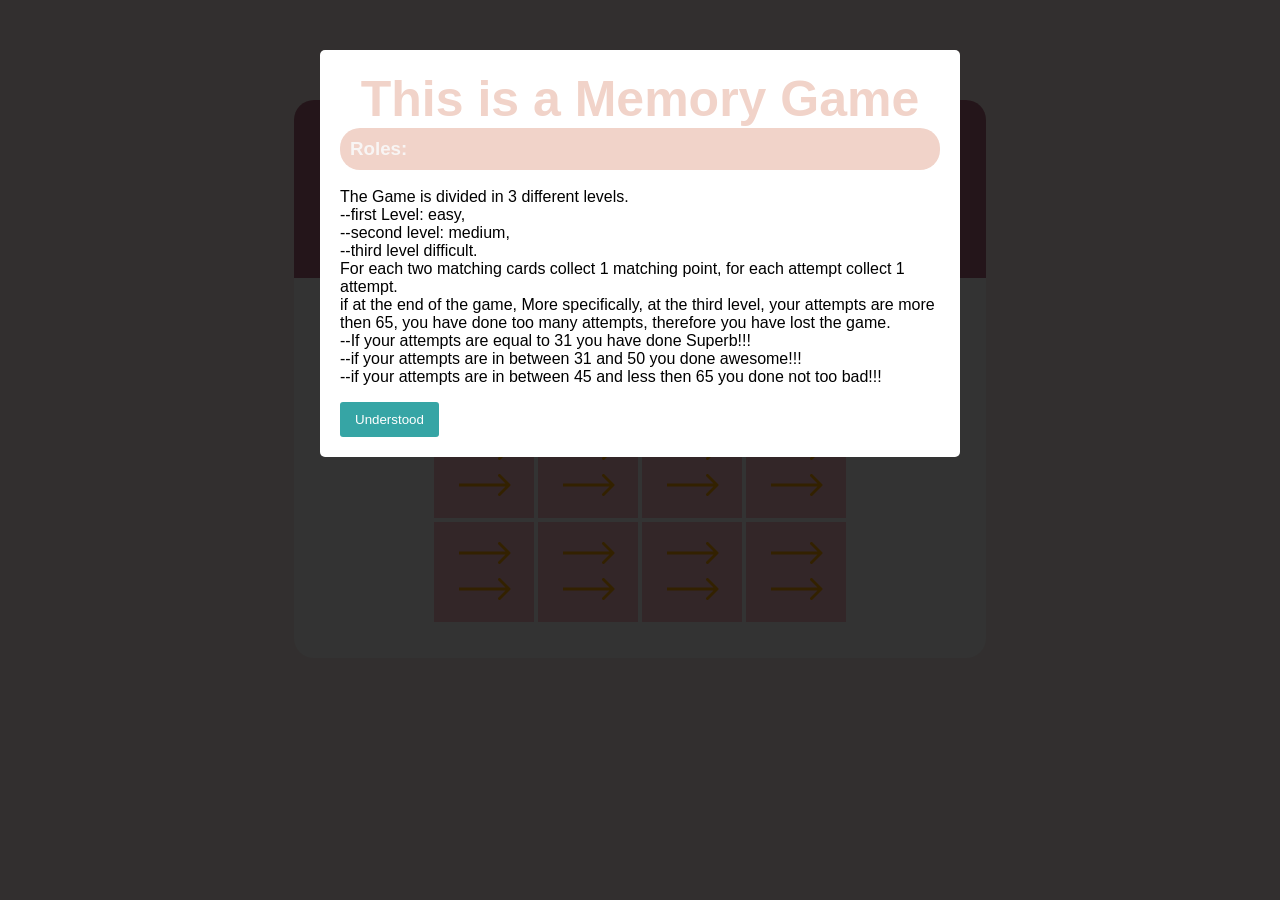
<file: index.html>
<!DOCTYPE html>
<html lang="en">
<head>
    <meta charset="UTF-8">
    <meta http-equiv="X-UA-Compatible" content="IE=edge">
    <meta name="viewport" content="width=device-width, initial-scale=1.0">
    <script src="resorces/javascript/game.js" charset="utf-8"></script>
    <link rel="stylesheet" href="./resorces/gameStyle.css">
    <title>Game</title>
   
</head>
<body>
   
  
    <div  id="modal-1" class="modal-window">
        <h2>This is a Memory Game</h2>
        <h3>Roles:</h3>
        <br>The Game is divided in 3 different levels.<br> 
        --first Level: easy,<br>
         --second level: medium,<br>
         --third level difficult. <br> 
         For each two matching cards collect 1 matching point,
          for each attempt collect 1 attempt.<br>
         if  at the end of the game, More specifically, at the third level,
         your attempts are more then 65, you have done too many attempts, 
         therefore you have lost the game.<br>
         --If your attempts are equal to 31 you have done Superb!!!<br>
         --if your attempts are in between 31 and 50 you done awesome!!!<br> 
         --if your attempts are in between 45 and less then 65 you done not too bad!!!</p>
        <button id="hide" class="modal-btn modal-hide">Understood</button>
    </div>
   
    <div id="fader" class="modal-fader"></div>   
    <div class="container"> 
    <h2 id="level"></h2>      
    <h3 id="result" class="left">Matches:</h3>
    <h3 id="lose" class="right">Attempts:</h3>       
    <h2 id="final" class="final">Final Score:</h2>
</div>
    <div class="container2">
    <!-- level 1 -->
    <div class="grid">
    </div>
    <!-- level 2 -->
    <div class="grid2">
    </div>
    <!-- level 3 -->
    <div class="grid3">
    </div>
    <!-- You won game starts from level 1 again -->
    <div id="won"></div>
    <div id="lostgif"></div>
    </div>
   


</body>
</html>
</file>
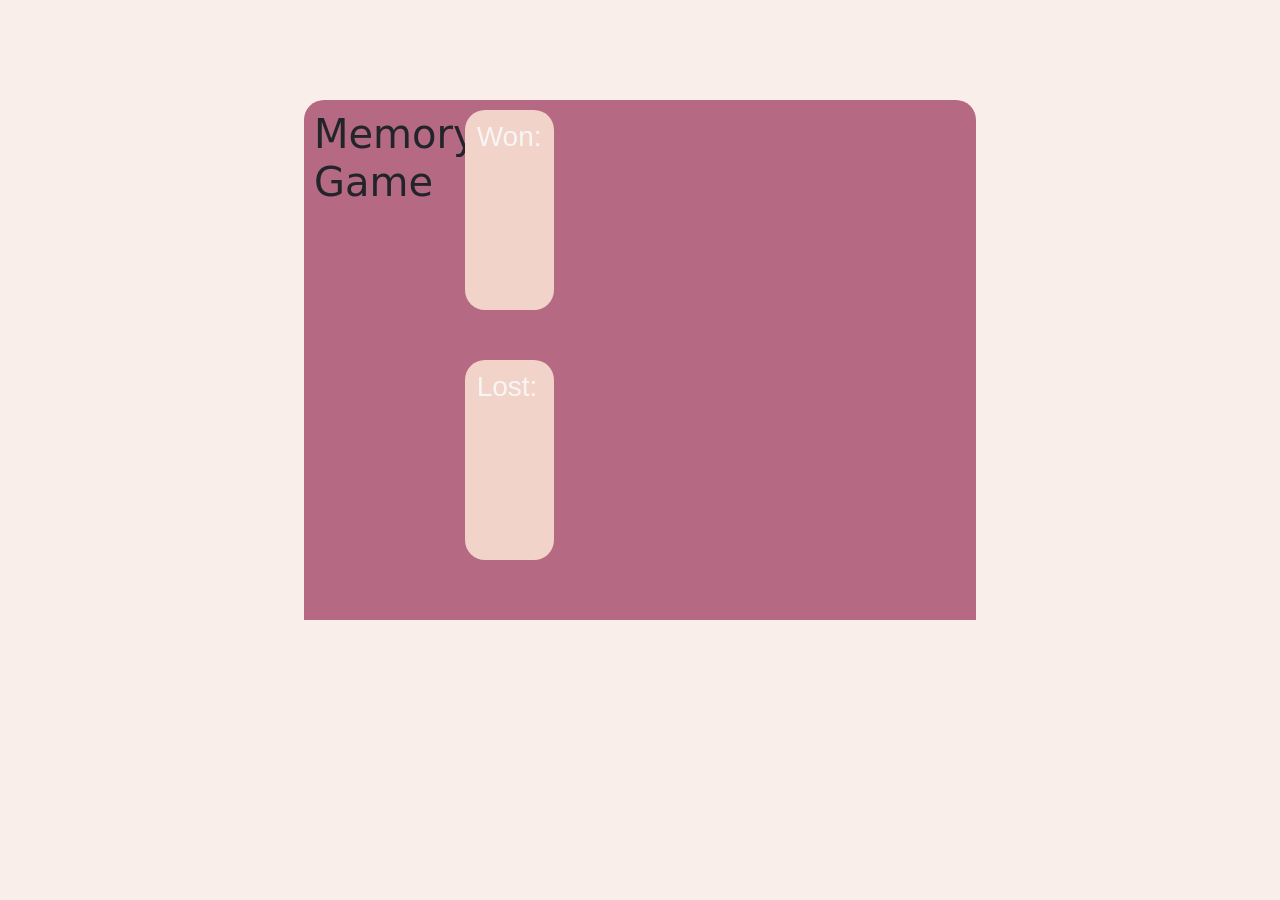
<file: game.html>
<!DOCTYPE html>
<html lang="en">
<head>
    <meta charset="UTF-8">
    <meta http-equiv="X-UA-Compatible" content="IE=edge">
    <meta name="viewport" content="width=device-width, initial-scale=1.0">
    <script src="resorces/javascript/game.js" charset="utf-8"></script>
    <link href="https://cdn.jsdelivr.net/npm/bootstrap@5.1.3/dist/css/bootstrap.min.css" rel="stylesheet" integrity="sha384-1BmE4kWBq78iYhFldvKuhfTAU6auU8tT94WrHftjDbrCEXSU1oBoqyl2QvZ6jIW3" crossorigin="anonymous">
    <link rel="stylesheet" href="./resorces/gameStyle.css">
    <title>Game</title>
   
</head>
<body>
   
  
<div class="container">
    <h1 class="title">Memory Game</h1>
    <h2 id="level"></h2>
    <div class="row">
        
            <h3 id="result" class="col">Won:</h3>
            <h3 id="lose" class="col">Lost:</h3>       
    </div> 
    <h3 id="final" class="col">Final Score:</h3>
   <!-- level 1 -->
    <div class="grid">
    </div>
    <!-- level 2 -->
    <div class="grid2">
    </div>
    <!-- level 3 -->
    <div class="grid3">
    </div>
    <!-- You won game starts from level 1 again -->
    <div id="won"></div>
    <div id="lostgif"></div>
  
</div>

<script src="https://cdn.jsdelivr.net/npm/@popperjs/core@2.10.2/dist/umd/popper.min.js" integrity="sha384-7+zCNj/IqJ95wo16oMtfsKbZ9ccEh31eOz1HGyDuCQ6wgnyJNSYdrPa03rtR1zdB" crossorigin="anonymous"></script>
<script src="https://cdn.jsdelivr.net/npm/bootstrap@5.1.3/dist/js/bootstrap.min.js" integrity="sha384-QJHtvGhmr9XOIpI6YVutG+2QOK9T+ZnN4kzFN1RtK3zEFEIsxhlmWl5/YESvpZ13" crossorigin="anonymous"></script>
</body>
</html>
</file>
<file: resorces/gameStyle.css>
body{
    background-color:  rgb(241 211 201 / 38%);
}

 h2{
    color: rgb(241, 211, 201);
    text-align: center;
}
.grid, .grid2, .grid3{
    display: flex;
    flex-wrap: wrap;
    justify-content: center;
    align-content: center;
}


 
   h3, h4{
    color: rgb(248, 245, 244);
    font-family:sans-serif;
    background-color: rgb(241, 211, 201);
    border-radius: 20px;
}

.left, .right{
    background-color: rgb(227 166 201 / 82%);
}

#level, .final{
    color: white;
}
.container2{
    background-color:  white;
    margin: 0 auto 100px auto;
    padding: 30px 10px;
    border-radius: 0 0 20px 20px;
}
.container{
    display: flex;
    background-color: rgb(129 2 51 / 56%);
    border-radius: 20px 20px 0 0;
    padding: 10px;
}
#won{
    background-image: url('./gameImages/tenor.gif'); 
}
#lostgif{
    background-image: url('./gameImages/lost.gif');
}
#lostgif, #won{
    display: none;
    width: 100%;
    height: 700px;
    background-position: center;
    background-repeat: no-repeat;
    background-size: cover;
}
#final, #modal-2{
    display: none;
}
.modal-fader {
    position: fixed;
    top: 0;
    left: 0;
    right: 0;
    bottom: 0;
    width: 100%;
    z-index: 99998;
    background: rgba(0,0,0,0.8);
}
.modal-fader.active {
    display: block;
}

.modal-window {
   
    position: absolute;
    transform: translateX(-50%);
    z-index: 99999;
    background: #fff;
    padding: 20px;
    border-radius: 5px;
    font-family: sans-serif;
}
.modal-window.active {
    display: block;
}
.modal-window h1,
.modal-window h2,
.modal-window h3,
.modal-window h4,
.modal-window h5,
.modal-window h6 {
    margin: 0;
}

.modal-btn {
    background: #36a5a5;
    border: none;
    color: #fff;
    padding: 10px 15px;
    box-shadow: none;
    border-radius: 3px;
    text-decoration: none;
}
@media(min-width: 701px){
   
    
     h2{
        margin: 40px auto;  
    }
    .grid{
        width: 472px;
        height: 300px;
        margin: 10px auto;
    }
    
    .grid2{    
        width: 572px;
        height: 400px;
        margin: 10px auto;
    }
    .grid3{
        width: 672px;
        height: 500px;
    }
    h2{
        font-size: 50px;
        margin: 50px auto;
    } 
    h3, h4{
        margin: 50px auto;
        padding: 10px;
    }
      
    
    .left, .right{
        font-size: 26px;
    }
    .final{
        font-size: 30px;
    }
  
    .container2{
        width: 672px;  
        margin: 0 auto 100px auto;
    }
    .container{
        width: 672px;
        margin:100px auto 0 auto;
    }
    #won, #lostgif{
        width: 672px;
        margin: 100px auto;
    }
    
    .modal-window {
        left: 50%;
        position: absolute;
        top: 50px;
        width: 600px;
    }   
}
@media(max-width: 700px) and (min-width: 600px){
    .modal-window {
        left: 50%;
        position: absolute;
        top: 50px;
        width: 90%;
    }  
    .container2{
        width: 550px;  
        margin: 0 auto 100px auto;
    }
    .container{
        width: 550px;
        margin:100px auto 0 auto;
    } 
    .grid{
        width: 472px;
        height: 300px;
        margin: 10px auto;
    }
    
    .grid2{      
        width: 572px;
        height: 400px;
        margin: 10px auto;
    }
    .grid3{
        width: 599px;
        height: 500px;
    }
    h3, h4{
        margin: 50px auto;
        padding: 10px;
    }
    .left, .right{
        font-size: 26px;
    }
    .final{
        font-size: 30px;
    }
    h2{
        font-size: 50px;
        margin: 50px auto;
    } 
    
    #won, #lostgif{
        width: 599px;
        margin: 100px auto;
    }
}


@media(max-width: 599px) and (min-width: 425px){
    .modal-window {
        left: 50%;
        position: absolute;
        top: 50px;
        width: 90%;
    }  
    h3, h4{
        margin: 50px auto;
        padding: 5px;
    }
    .container2, .container, .grid, .grid2 .grid3,  #won,  #lostgif{
        width: 90%;  
    }
    .container2{
        margin: 0 auto 100px auto;
    }
    .container{
        margin:100px auto 0 auto;
    } 
    .grid, .grid2, .grid3{
     
        margin: 10px auto;
    }
  
    .left, .right{
        font-size: 20px;
    }
    .final{
        font-size: 22px;
    }
    h2{
        font-size: 30px;
        margin: 50px auto;
    } 
    #won, #lostgif{
        margin: 100px auto;
    }
}
@media(max-width: 424px) and (min-width: 320px){
    .modal-window {
        left: 50%;
        position: absolute;
        top: 50px;
        width: 90%;
    }  
    .container2, .container, .grid, .grid2 .grid3,  #won,  #lostgif{
        width: 90%;  
    }
    .container2{
        margin: 0 auto 100px auto;
    }
    .container{
        margin:100px auto 0 auto;
    } 
    .grid, .grid2, .grid3{    
        margin: 10px auto;
    }
    
    .left, .right, .final{
        font-size: 18px;
    }
    h2{
        font-size: 20px;
        margin: 50px auto;
    }
    h3, h4{
        margin: 50px auto;
        padding: 5px;
    } 
    img{
        width: 60px;
    }
    #won, #lostgif{
        margin: 100px auto;
     
    }
   
}
</file>
